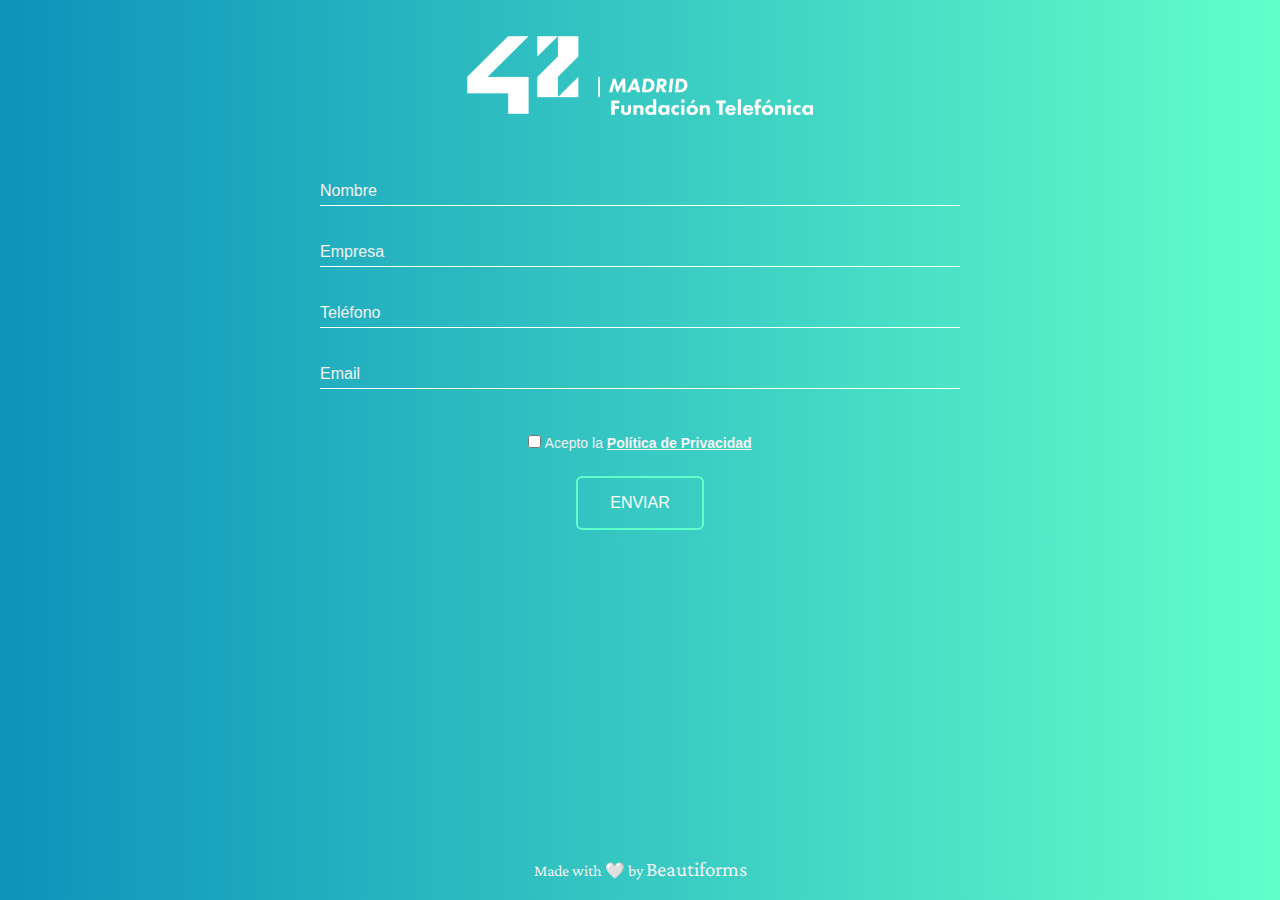
<file: hyperloop/index.html>
<!DOCTYPE html>
<html lang="en">

<head>
	<meta charset="UTF-8">
	<meta name="viewport" content="width=device-width, initial-scale=1.0">
	<meta http-equiv="X-UA-Compatible" content="ie=edge">
	<link rel="stylesheet" href="style.css">
	<link rel="icon" type="image/png" href="./img/favicon.png">
	<link rel="preconnect" href="https://fonts.gstatic.com">
	<link href="https://fonts.googleapis.com/css2?family=Crimson+Pro:wght@300&display=swap" rel="stylesheet">


	<title>Hyperloop Form by Beautiforms</title>
</head>

<body>
	<div>
		<img class="logo" src="./img/logo.png" alt="Logo">
	</div>

	<div class="form">
		<input type="text" name="name" autocomplete="off" required>
		<label for="name" class="label-name">
			<span class="content-name">Nombre</span>
		</label>
	</div>

	<div class="form">
		<input type="text" name="name" autocomplete="off" required>
		<label for="name" class="label-name">
			<span class="content-name">Empresa</span>
		</label>
	</div>

	<div class="form">
		<input type="text" name="name" autocomplete="off" required>
		<label for="name" class="label-name">
			<span class="content-name">Teléfono</span>
		</label>
	</div>

	<div class="form">
		<input type="text" name="name" autocomplete="off" required>
		<label for="name" class="label-name">
			<span class="content-name">Email</span>
		</label>
	</div>

	<div class="legal-container">
		<input type="checkbox" data-required="1" name="legal" id="legal" value="">
		<label for="legal">
			<span>Acepto la <a class="legal-text" target="_blank"
					href="http://www.agirregabiria.net/g/sylvainaitor/principito.pdf">Política de Privacidad</a></span>
		</label>
	</div>

	<div>
		<input class="button" type="submit" value="Enviar">
	</div>

	<p class="beautiforms">Made with 🤍 by <span class="font-beautiforms">Beautiforms</span></p>
</body>

</html>
</file>
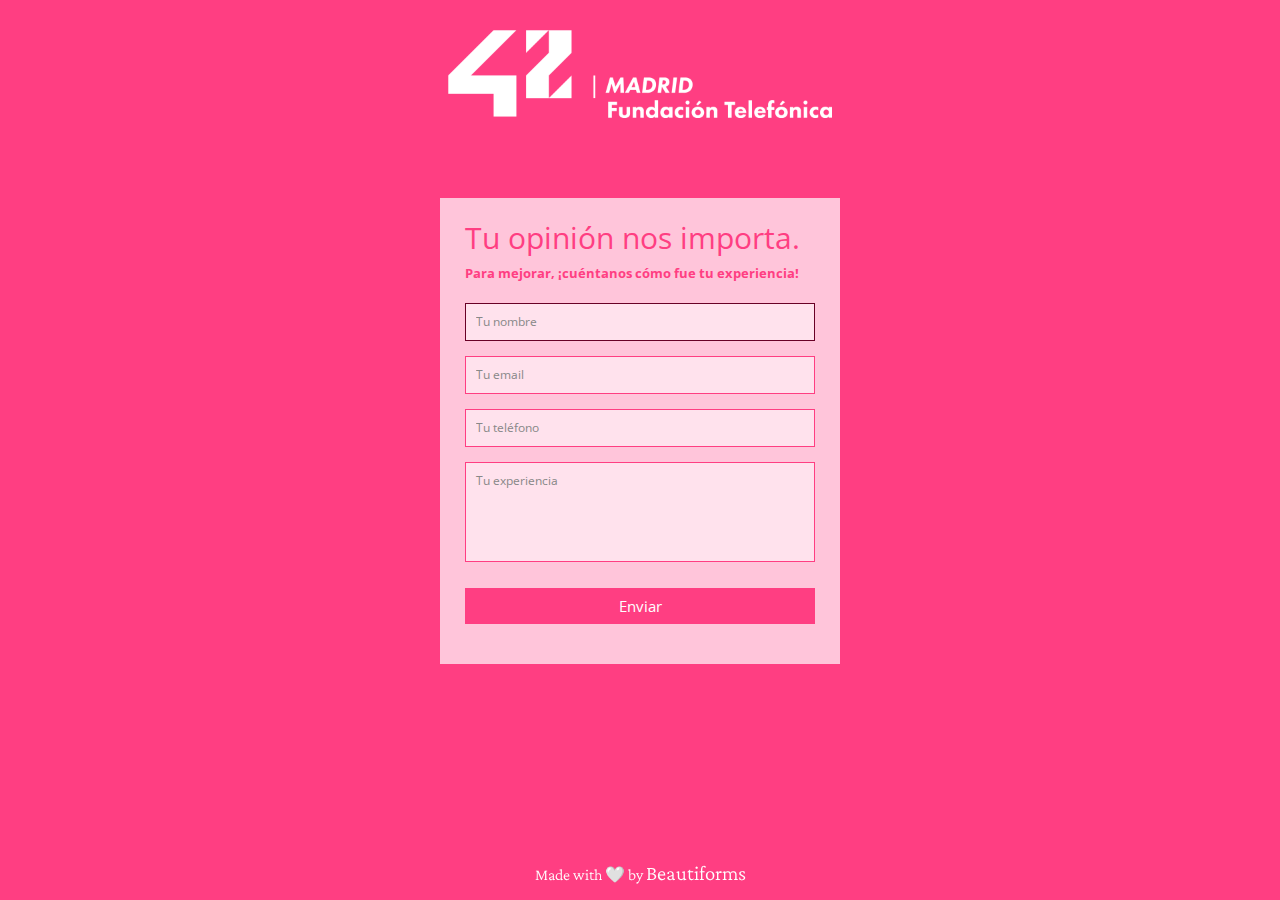
<file: letmeknow/index.html>
<!DOCTYPE html>
<html lang="en">

<head>
	<meta charset="UTF-8">
	<meta name="viewport" content="width=device-width, initial-scale=1.0">
	<meta http-equiv="X-UA-Compatible" content="ie=edge">
	<link rel="stylesheet" href="style.css">
	<link rel="icon" type="image/png" href="./img/favicon.png">
	<link rel="preconnect" href="https://fonts.gstatic.com">
	<link href="https://fonts.googleapis.com/css2?family=Crimson+Pro:wght@300&display=swap" rel="stylesheet">
	<title>Let Me Know Form by Beautiforms</title>
</head>

<body>
	<div>
		<img class="logo" src="./img/logo.png" alt="Logo">
	</div>

	<div class="container">
		<form id="contact" action="" method="post">
			<h3>Tu opinión nos importa.</h3>
			<h4>Para mejorar, ¡cuéntanos cómo fue tu experiencia!</h4>
			<fieldset>
				<input placeholder="Tu nombre" type="text" tabindex="1" required autofocus>
			</fieldset>

			<fieldset>
				<input placeholder="Tu email" type="email" tabindex="2" required>
			</fieldset>

			<fieldset>
				<input placeholder="Tu teléfono" type="tel" tabindex="3" required>
			</fieldset>

			<fieldset>
				<textarea placeholder="Tu experiencia" tabindex="5" required></textarea>
			</fieldset>

			<fieldset>
				<button name="submit" type="submit" id="contact-submit" data-submit="Enviando...">Enviar</button>
			</fieldset>
		</form>
	</div>

	<p class="beautiforms">Made with 🤍 by <span class="font-beautiforms">Beautiforms</span></p>
</body>

</html>
</file>
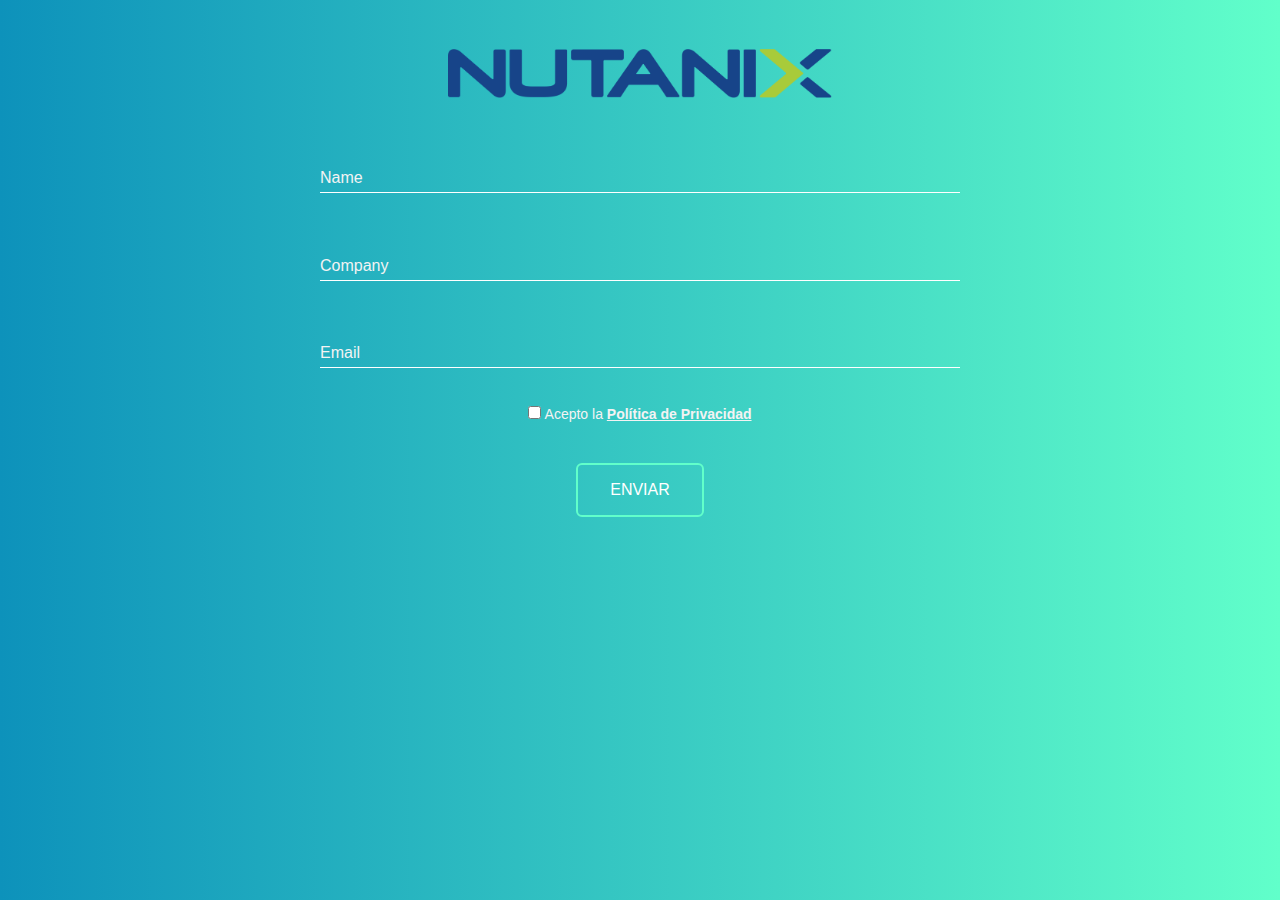
<file: hyperloop/example/index.html>
<!DOCTYPE html>
<html lang="en">
<head>
    <meta charset="UTF-8">
    <meta name="viewport" content="width=device-width, initial-scale=1.0">
    <meta http-equiv="X-UA-Compatible" content="ie=edge">
    <link rel="stylesheet" href="style.css">
    <title>Hyperloop by Beautiforms Example</title>
</head>
<body>
    <div>
        <img class="logo" src="./img/logo1.png" alt="Nutanix">
    </div>
    <form action="#" method="post">

        </form><div class="form">
            <input type="text" name="name" autocomplete="off" required>
            <label for="name" class="label-name">
                <span class="content-name">Name</span>
            </label>
        </div>

        <div class="form">
            <input type="text" name="name" autocomplete="off" required>
            <label for="name" class="label-name">
                <span class="content-name">Company</span>
            </label>
        </div>

        <div class="form">
            <input type="text" name="name" autocomplete="off" required>
            <label for="name" class="label-name">
                <span class="content-name">Email</span>
            </label>
        </div>

        <div class="legal-container">
            <input type="checkbox" data-required="1" name="legal" id="legal" value="">
            <label for="legal">
                <span>Acepto la <a class="legal-text" target="_blank" href="http://www.agirregabiria.net/g/sylvainaitor/principito.pdf">Política de Privacidad</a></span>
            </label>
        </div>

        <div>
            <input class="button" type="submit" value="Enviar">
        </div>

    </form>
</body>
</html>
</file>
<file: hyperloop/style.css>
*{
    margin: 0;
    padding: 0;
    box-sizing: border-box;
}

body{
    background: linear-gradient(to right, rgb(13, 146, 187), rgb(97, 255, 202));
    height: 60vh;
    display: flex;
    justify-content: space-around;
    align-items: center;
    flex-direction: column;
    font-family: sans-serif;
    color: rgb(243, 243, 243);
}

.logo{
    display: block;
	padding-bottom: 60px;
    margin: auto;
    width: 30%;
    transform: translateY(30px);
}

.form{
    width: 50%;
    position: relative;
    height: 50px;
    overflow: hidden;
}

.form input{
    width: 100%;
    height: 100%;
    color: white;
    padding-top: 20px;
    border: none;
    outline: none;
    background: none;
}

.form label{
    position: absolute;
    bottom: 0px;
    left: 0px;
    width: 100%;
    height: 100%;
    pointer-events: none;
    border-bottom: 1px solid white;
}

.form label::after{
    content: "";
    position: absolute;
    left: 0px;
    bottom: -1px;
    height: 100%;
    width: 100%;
    border-bottom: 3px solid rgb(75, 186, 219);
    transform: translateX(-100%);
    transition: transform 0.3s ease;
}

.content-name{
    position: absolute;
    bottom: 5px;
    left: 0px;
    transition: all 0.3s ease;
}

.form input:focus + .label-name .content-name, .form input:valid + .label-name .content-name{
    transform: translateY(-150%);
    font-size: 14px;
    color: rgb(97, 255, 202);
}

.form input:focus + .label-name::after, .form input:valid + .label-name::after{
    transform: translateX(0%);
}

.legal-container{
    font-size: 14px;
	margin-top: 35px;
	margin-bottom: 10px;
}

.legal-text{
    font-weight: bolder;
    color: rgb(243, 243, 243);
}

.button{
    color: rgb(97, 255, 202);
    background: transparent;
    border: 2px solid rgb(97, 255, 202);
    border-radius: 6px;
    color: white;
    padding: 16px 32px;
    text-align: center;
    display: inline-block;
    font-size: 16px;
    margin: 4px 2px;
    -webkit-transition-duration: 0.4s; /* Safari */
    transition-duration: 0.4s;
    cursor: pointer;
    text-decoration: none;
    text-transform: uppercase;
}

.button:hover{
      color: rgb(243, 243, 243);
      border: 2px solid rgb(13, 146, 187);
 }

.beautiforms{
	position: absolute;
	font-family: 'Crimson Pro', serif;
    bottom: 20px;
}

.font-beautiforms{
	font-family: 'Crimson Pro', serif;
	font-size: 1.3rem;
}
</file>
<file: letmeknow/style.css>
@import url(https://fonts.googleapis.com/css?family=Open+Sans:400italic,400,300,600);

*{
	margin: 0;
	padding: 0;
	box-sizing:border-box;
	-webkit-box-sizing:border-box;
	-moz-box-sizing:border-box;
	-webkit-font-smoothing:antialiased;
	-moz-font-smoothing:antialiased;
	-o-font-smoothing:antialiased;
	text-rendering:optimizeLegibility;
}

body{
	font-family: "Open Sans", Helvetica, Arial, sans-serif;
	font-weight:300;
	font-size: 12px;
	line-height: 30px;
	color:rgb(255, 62, 130);
	background:rgb(255, 62, 130);
}

.logo{
    display: block;
	padding-bottom: 60px;
    margin: auto;
    width: 30%;
    transform: translateY(30px);
}

.container {
	max-width: 400px;
	width: 100%;
	margin: 0 auto;
	position: relative;
}

#contact input[type="text"], #contact input[type="email"], #contact input[type="tel"], #contact input[type="url"], #contact textarea, #contact button[type="submit"]{
	font: 400 12px/16px "Open Sans", Helvetica, Arial, sans-serif;
	color: rgb(104, 0, 37);
}

#contact{
	background:rgba(255, 255, 255, 0.7);
	padding: 25px;
	margin: 50px 0;
}

#contact h3{
	color: rgb(255, 62, 130);
	display: block;
	font-size: 30px;
	font-weight: 400;
}

#contact h4{
	margin: 5px 0 15px;
	display: block;
	font-size: 13px;
}

fieldset{
	border: medium none !important;
	margin: 0 0 10px;
	min-width: 100%;
	padding: 0;
	width: 100%;
}

#contact input[type="text"], #contact input[type="email"], #contact input[type="tel"], #contact input[type="url"], #contact textarea{
	width: 100%;
	border: 1px solid rgb(255, 62, 130);
	background: rgba(255, 255, 255, 0.5);
	margin: 0 0 5px;
	padding: 10px;
}

#contact input[type="text"]:hover, #contact input[type="email"]:hover, #contact input[type="tel"]:hover, #contact input[type="url"]:hover, #contact textarea:hover{
	-webkit-transition: border-color 0.3s ease-in-out;
	-moz-transition: border-color 0.3s ease-in-out;
	transition: border-color 0.3s ease-in-out;
	border: 1px solid rgb(255, 62, 130);
}

#contact textarea {
	height: 100px;
	max-width: 100%;
	resize: none;
}

#contact button[type="submit"]{
	cursor: pointer;
	width: 100%;
	border: none;
	background:rgb(255, 62, 130);
	color:#FFF;
	margin: 0 0 5px;
	padding: 10px;
	font-size: 15px;
}

#contact button[type="submit"]:hover{
	background: rgb(104, 0, 37);
	color: rgb(255, 167, 198);
	-webkit-transition: background 0.3s ease-in-out;
	-moz-transition: background 0.3s ease-in-out;
	transition: background-color 0.3s ease-in-out;
}

#contact button[type="submit"]:active{
	box-shadow: inset 0 1px 3px rgba(0, 0, 0, 0.9);
}

#contact input:focus, #contact textarea:focus{
	outline: 0;
	border: 1px solid rgb(104, 0, 37);
}

::-webkit-input-placeholder{
 color:#888;
}

:-moz-placeholder{
 color:#888;
}

::-moz-placeholder{
 color:#888;
}

:-ms-input-placeholder{
 color:#888;
}

.beautiforms{
	font-family: 'Crimson Pro', serif;
	color: white;
	font-size: 1rem;
	position: fixed;     
	text-align: center;    
	bottom: 10px; 
	width: 100%;
}

.font-beautiforms{
	font-size: 1.3rem;
}
</file>
<file: hyperloop/example/style.css>
*{
    margin: 0;
    padding: 0;
    box-sizing: border-box;
}

body{
    background: linear-gradient(to right, rgb(13, 146, 187), rgb(97, 255, 202));
    height: 60vh;
    display: flex;
    justify-content: space-around;
    align-items: center;
    flex-direction: column;
    font-family: sans-serif;
    color: rgb(243, 243, 243);
}

.logo{
    display: block;
    margin: auto;
    width: 30%;
    transform: translateY(30px);
}

.form{
    width: 50%;
    position: relative;
    height: 50px;
    overflow: hidden;
}

.form input{
    width: 100%;
    height: 100%;
    color: white;
    padding-top: 20px;
    border: none;
    outline: none;
    background: none;
}

.form label{
    position: absolute;
    bottom: 0px;
    left: 0px;
    width: 100%;
    height: 100%;
    pointer-events: none;
    border-bottom: 1px solid white;
}

.form label::after{
    content: "";
    position: absolute;
    left: 0px;
    bottom: -1px;
    height: 100%;
    width: 100%;
    border-bottom: 3px solid rgb(75, 186, 219);
    transform: translateX(-100%);
    transition: transform 0.3s ease;
}

.content-name{
    position: absolute;
    bottom: 5px;
    left: 0px;
    transition: all 0.3s ease;
}

.form input:focus + .label-name .content-name, .form input:valid + .label-name .content-name{
    transform: translateY(-150%);
    font-size: 14px;
    color: rgb(97, 255, 202);
}

.form input:focus + .label-name::after, .form input:valid + .label-name::after{
    transform: translateX(0%);
}

.legal-container{
    font-size: 14px;
}

.legal-text{
    font-weight: bolder;
    color: rgb(243, 243, 243);
}

.button{
    color: rgb(97, 255, 202);
    background: transparent;
    border: 2px solid rgb(97, 255, 202);
    border-radius: 6px;
    color: white;
    padding: 16px 32px;
    text-align: center;
    display: inline-block;
    font-size: 16px;
    margin: 4px 2px;
    -webkit-transition-duration: 0.4s; /* Safari */
    transition-duration: 0.4s;
    cursor: pointer;
    text-decoration: none;
    text-transform: uppercase;
}

.button:hover{
      color: rgb(243, 243, 243);
      border: 2px solid rgb(13, 146, 187);
 }
</file>
